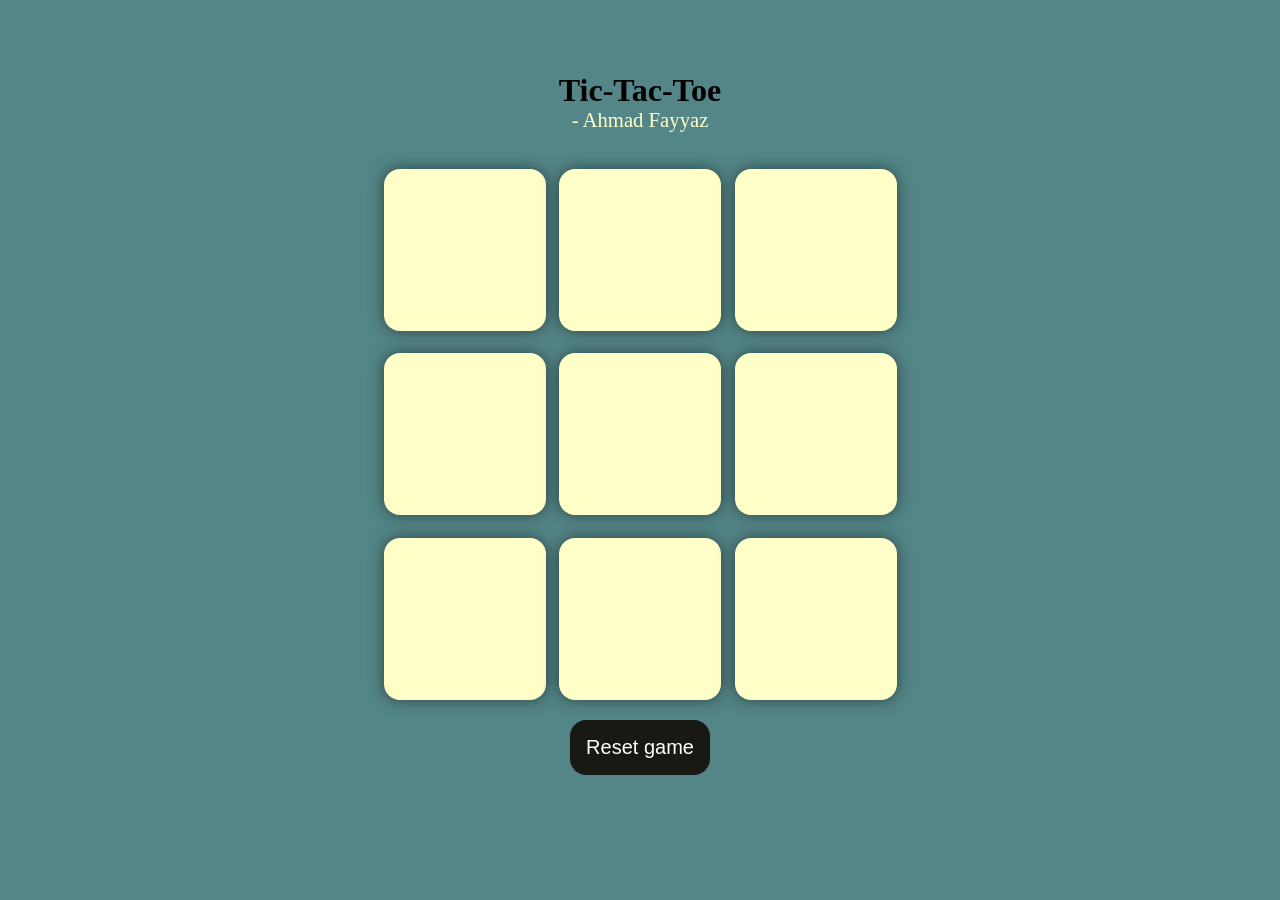
<file: index.html>
<!doctype html>
<html lang="en">
  <head>
    <meta charset="UTF-8" />
    <meta name="viewport" content="width=device-width, initial-scale=1.0" />
    <link rel="stylesheet" href="asset/style.css" />
    <link rel="shortcut icon" href="asset\media\tic tac game icon.png" type="image/x-icon">
    <link rel="manifest" href="manifest.json">
    <title>Tic-Tac-Toe Game</title>
  </head>
  <body>
    <div class="msg-contaner hide">
        <p id="msg">Winner</p>
        <button  id="new-btn">New Game</button>
    </div>
       <div class=" Draw hide">
        <p id="msg Draw">Draw </p>
        <button  id="new-btn ">New Game</button>
    </div>
    <main>
    <h1>Tic-Tac-Toe</h1>
    <p id="ab">- Ahmad Fayyaz</p>
    <div class="contaner">
    <div class="game">
    <button class="box"></button>
    <button class="box"></button>
    <button class="box"></button>
    <button class="box"></button>
    <button class="box"></button>
    <button class="box"> </button>
    <button class="box"></button>
    <button class="box"></button>
    <button class="box"></button>
    </div>
    </div>
    <button type="reset" id="reset-btn">Reset game</button>
    </main>
    <script src="asset/script.js"></script>
  </body>
</html>
</file>
<file: asset/style.css>
* {
  margin: 0%;
  padding: 0%;
}
body {
  background-color: #548687;
  text-align: center;
}
main {
position: relative;
top: 4.5rem;
}
.contaner {
  height: 70%;
  display: flex;
  justify-content: center;
  align-items: center;
  gap: 1.5vmin;
}
#ab{
    color: #ffffc7;
    font-size: 2.3vmin;
    
}
.game {
  height: 60vmin;
  width: 60vmin;
  display: flex;
  flex-wrap: wrap;
  justify-content: center;
  align-items: center;
  gap: 1.5vmin;
  position: relative;
  top: 2rem;
}
.box {
  height: 18vmin;
  width: 18vmin;
  border-radius: 1rem;
  border: none;
  box-shadow: 0 0 1rem rgb(0, 0, 0, 0.5);
  font-size: 8vmin;
  color: #b0413e;
  background-color: #ffffc7;
}
#reset-btn{
 padding: 1rem;
 font-size: 1.25rem;
 background-color: #191913;
 color: #ffff;
 border:none ;
 border-radius: 1rem;
 position: relative;
  top: 3rem;
}
#new-btn{
 padding: 1rem;
 font-size: 1.25rem;
 background-color: #191913;
 color: #ffff;
 border:none ;
 border-radius: 1rem;

}
#msg{
    color: #ffffc7;
    font-size: 5vmin;

}
.msg-contaner{
    height: 100vmin;
    display: flex;
    justify-content: center;
    align-items: center;
    flex-direction: column;
    gap: 4rem;
}

.hide{
    display: none;
}
@media (max-width: 376px) {

.msg-contaner{
    position: relative;
    top: 3rem;
    padding: 23px 1rem;
}
}
</file>
